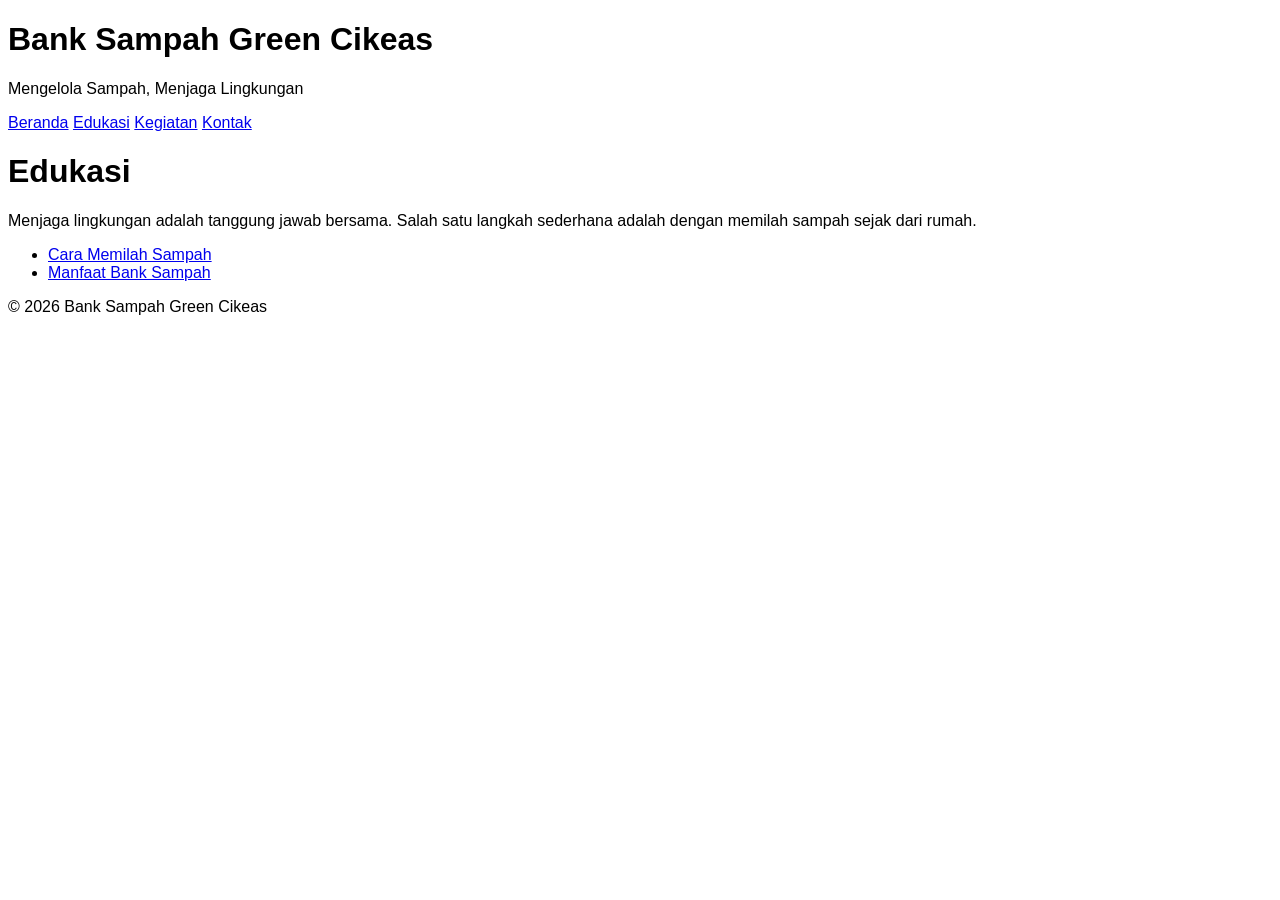
<file: edukasi.html>
<!DOCTYPE html>
<html>
<head>
<title>Edukasi</title>
<link rel="stylesheet" href="style.css">
</head>
<body class="container">

<header>
    <h1>Bank Sampah Green Cikeas</h1>
    <p>Mengelola Sampah, Menjaga Lingkungan</p>
</header>

<nav>
    <a href="index.html">Beranda</a>
    <a href="edukasi.html">Edukasi</a>
    <a href="kegiatan.html">Kegiatan</a>
    <a href="kontak.html">Kontak</a>
</nav>

<h1>Edukasi</h1>
<p>Menjaga lingkungan adalah tanggung jawab bersama. Salah satu langkah sederhana adalah dengan memilah sampah sejak dari rumah.</p>

<ul>
<li><a href="artikel1.html">Cara Memilah Sampah</a></li>
<li><a href="artikel2.html">Manfaat Bank Sampah</a></li>
</ul>

<footer>
    <p>© 2026 Bank Sampah Green Cikeas</p>
</footer>

</body>
</html>
</file>
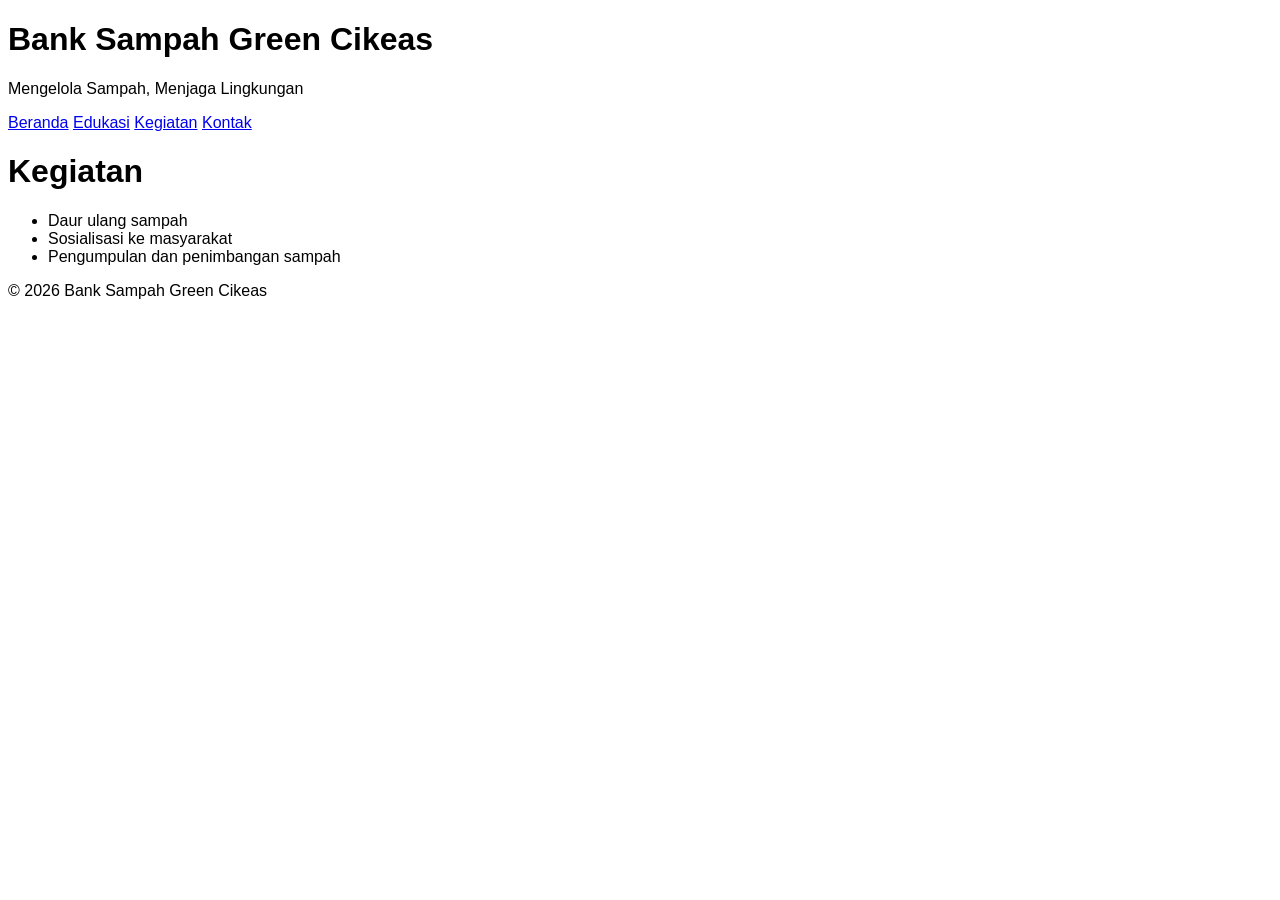
<file: kegiatan.html>
<!DOCTYPE html>
<html>
<head>
<title>Kegiatan</title>
<link rel="stylesheet" href="style.css">
</head>
<body class="container">

<header>
    <h1>Bank Sampah Green Cikeas</h1>
    <p>Mengelola Sampah, Menjaga Lingkungan</p>
</header>

<nav>
    <a href="index.html">Beranda</a>
    <a href="edukasi.html">Edukasi</a>
    <a href="kegiatan.html">Kegiatan</a>
    <a href="kontak.html">Kontak</a>
</nav>

<h1>Kegiatan</h1>
<ul>
<li>Daur ulang sampah</li>
<li>Sosialisasi ke masyarakat</li>
<li>Pengumpulan dan penimbangan sampah</li>
</ul>

<footer>
    <p>© 2026 Bank Sampah Green Cikeas</p>
</footer>

</body>
</html>
</file>
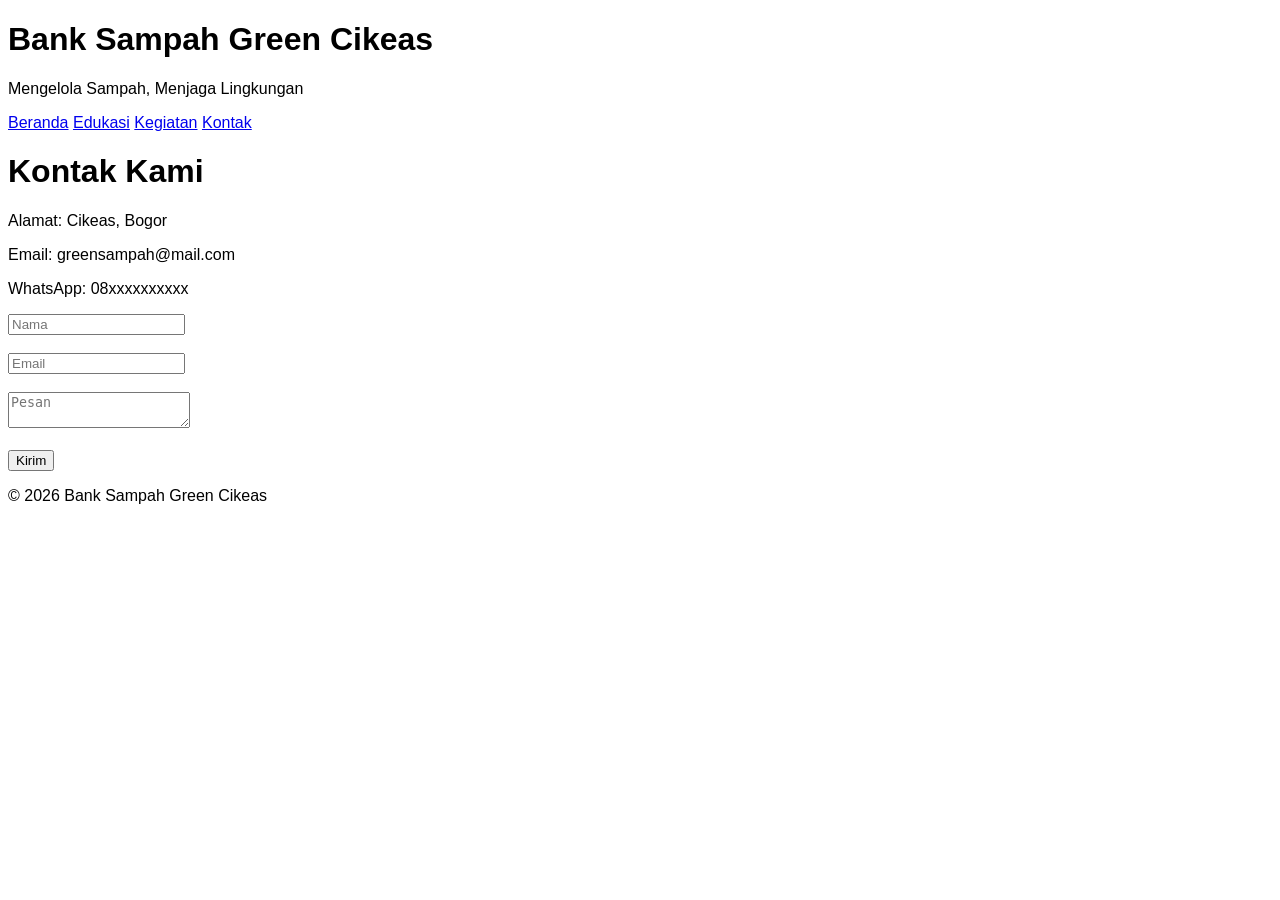
<file: kontak.html>
<!DOCTYPE html>
<html>
<head>
<title>Kontak</title>
<link rel="stylesheet" href="style.css">
</head>
<body class="container">

<header>
    <h1>Bank Sampah Green Cikeas</h1>
    <p>Mengelola Sampah, Menjaga Lingkungan</p>
</header>

<nav>
    <a href="index.html">Beranda</a>
    <a href="edukasi.html">Edukasi</a>
    <a href="kegiatan.html">Kegiatan</a>
    <a href="kontak.html">Kontak</a>
</nav>

<h1>Kontak Kami</h1>

<p>Alamat: Cikeas, Bogor</p>
<p>Email: greensampah@mail.com</p>
<p>WhatsApp: 08xxxxxxxxxx</p>

<form onsubmit="return kirimPesan()">
<input type="text" placeholder="Nama" required><br><br>
<input type="email" placeholder="Email" required><br><br>
<textarea placeholder="Pesan" required></textarea><br><br>
<button class="btn">Kirim</button>
</form>

<p id="notif"></p>

<script>
function kirimPesan(){
    document.getElementById("notif").innerText = "Pesan berhasil dikirim!";
    return false;
}
</script>

<footer>
    <p>© 2026 Bank Sampah Green Cikeas</p>
</footer>

</body>
</html>
</file>
<file: style.css>
body {
    font-family: 'Poppins', sans-serif;
}

/* HERO HEADER */
.hero {
    background: linear-gradient(rgba(30,41,59,0.8), rgba(30,41,59,0.8)),
    url('https://via.placeholder.com/1200x400');
    background-size: cover;
    color: white;
    padding: 40px;
}

.contact {
    text-align: right;
}

.tagline {
    text-align: center;
}

/* AGENDA */
.agenda {
    display: flex;
    gap: 20px;
}

.agenda-card {
    background: #f1f5f9;
    padding: 15px;
    border-radius: 10px;
    text-align: center;
    width: 100px;
}

.date {
    font-size: 24px;
    font-weight: bold;
    color: #0ea5e9;
}

/* FLOW */
.flow {
    display: flex;
    align-items: center;
    flex-wrap: wrap;
    gap: 10px;
}

.flow-box {
    background: #0ea5e9;
    color: white;
    padding: 10px 15px;
    border-radius: 8px;
}

.arrow {
    font-size: 20px;
}

/* PENUTUP */
.closing {
    background: #0ea5e9;
    color: white;
    padding: 40px;
    text-align: center;
    border-radius: 10px;
    margin: 20px;
}

/* ANIMASI */
.fade-in {
    opacity: 0;
    transform: translateY(20px);
    animation: fadeIn 1s ease forwards;
}

@keyframes fadeIn {
    to {
        opacity: 1;
        transform: translateY(0);
    }
}
</file>
